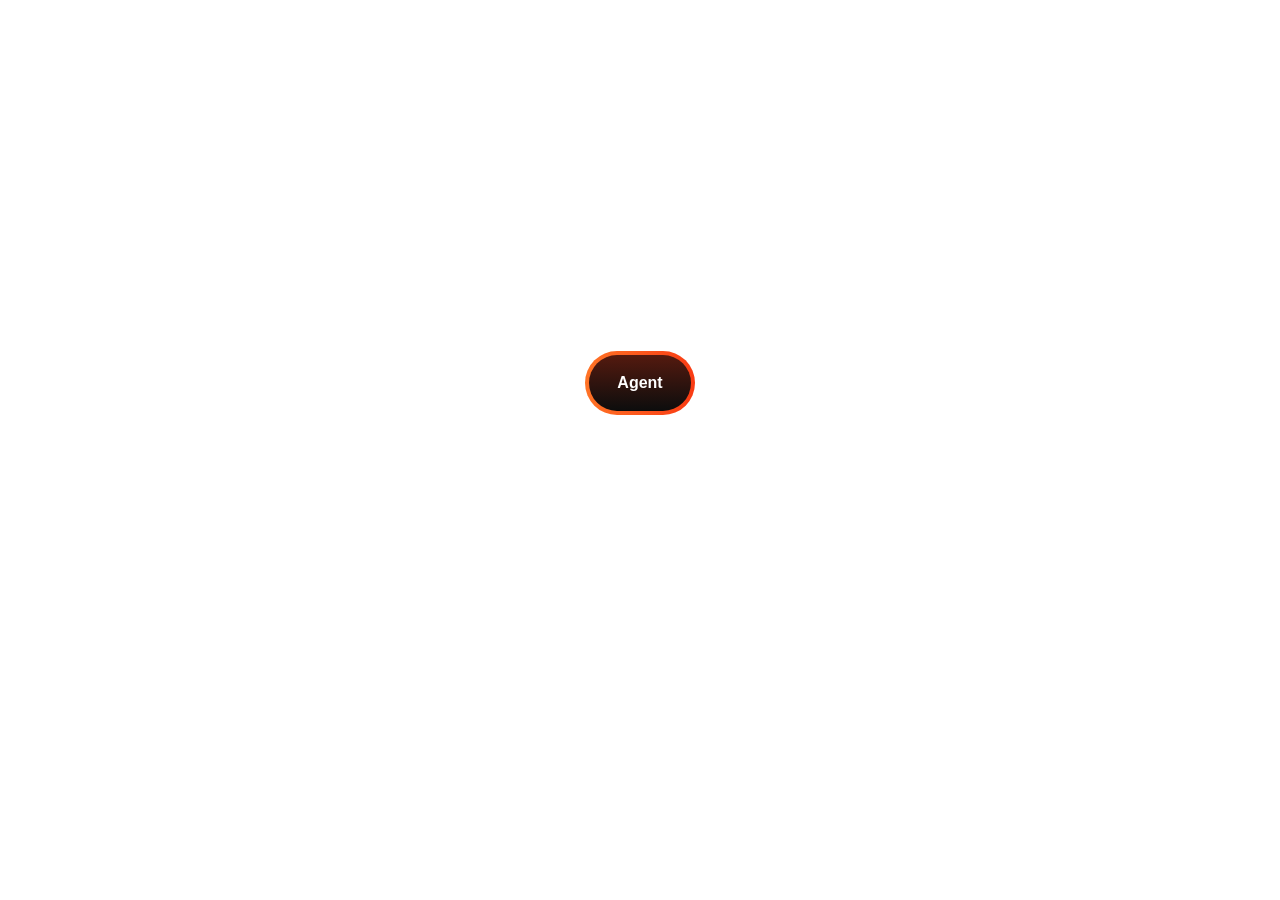
<file: index.html>
<!DOCTYPE html>
<html lang="en">




<head>

  <title>random words</title>
  <link rel="stylesheet" href="dd.css">
  <!-- <script src="index.js"></script> -->


</head>

<!-- ******************************************************************************************************************  -->
<!-- ****************************************************************************************************************** -->


<body>

  <header>




    <h2> Valorant  Agent Selecter </h2>


<button  class="button-78" role="button">Agent</button>





    <div id="name"><script src="index.js"></script></div>



<div class="ss">
  
<div id="output"></div>

</div>
</header>


</body>
</file>
<file: dd.css>
body {

    animation-name: example;
    animation-duration: 10s;
    animation-iteration-count: infinite;
    background-image: no-repeat center center fixed;
    -webkit-background-size: cover;
    -moz-background-size: cover;
    -o-background-size: cover;
    background-size: cover;
    color: #ffffff;
    padding-bottom: 80px;
}

@keyframes example {
    0% {
        background-image: url('1.jpg');
    }

    25% {
        background-image: url('2.jpg');
    }

    50% {
        background-image: url('3.jpg');
    }

    75% {
        background-image: url('4.jpg');
    }

    100% {
        background-image: url('5.jpg');
    }
}



header{


text-align: center;
padding: 150px;
/* height: 100%;
width: 100%; */
font-size: 30px;

}
h2{

border: 2px solid none ;
border-radius: 42px;
    background-color: rgba(255, 255, 255, 0.185);
}



.button-78 {
   
  align-items: center;
  appearance: none;
  background-clip: padding-box;
  background-color: initial;
  background-image: none;
  border-style: none;
  box-sizing: border-box;
  color: #fff;
  cursor: pointer;
  display: inline-block;
  flex-direction: row;
  flex-shrink: 0;
  font-family: Eina01,sans-serif;
  font-size: 16px;
  font-weight: 800;
  justify-content: center;
  line-height: 24px;
  margin: 0;
  min-height: 64px;
  outline: none;
  overflow: visible;
  padding: 19px 26px;
  pointer-events: auto;
  position: relative;
  text-align: center;
  text-decoration: none;
  text-transform: none;
  user-select: none;
  -webkit-user-select: none;
  touch-action: manipulation;
  vertical-align: middle;
  width: auto;
  word-break: keep-all;
  z-index: 0;
}

@media (min-width: 768px) {
  .button-78 {
    /* padding: 19px 32px; */
  
    margin: 66px 34px;
    padding: 19px 32px;
  }
}

.button-78:before,
.button-78:after {
  border-radius: 80px;

}

.button-78:before {
  background-image: linear-gradient(92.83deg, #ff7426 0, #f93a13 100%);
  content: "";
  display: block;
  height: 100%;
  left: 0;
  overflow: hidden;
  position: absolute;
  top: 0;
  width: 100%;
  z-index: -2;
}

.button-78:after {
  background-color: initial;
  background-image: linear-gradient(#541a0f 0, #0c0d0d 100%);
  bottom: 4px;
  content: "";
  display: block;
  left: 4px;
  overflow: hidden;
  position: absolute;
  right: 4px;
  top: 4px;
  transition: all 100ms ease-out;
  z-index: -1;
}

.button-78:hover:not(:disabled):before {
  background: linear-gradient(92.83deg, rgb(255, 116, 38) 0%, rgb(249, 58, 19) 100%);
}

.button-78:hover:not(:disabled):after {
  bottom: 0;
  left: 0;
  right: 0;
  top: 0;
  transition-timing-function: ease-in;
  opacity: 0;
}

.button-78:active:not(:disabled) {
  color: #ccc;
}

.button-78:active:not(:disabled):before {
  background-image: linear-gradient(0deg, rgba(0, 0, 0, .2), rgba(0, 0, 0, .2)), linear-gradient(92.83deg, #ff7426 0, #f93a13 100%);
}

.button-78:active:not(:disabled):after {
  background-image: linear-gradient(#541a0f 0, #0c0d0d 100%);
  bottom: 4px;
  left: 4px;
  right: 4px;
  top: 4px;
}

.button-78:disabled {
  cursor: default;
  opacity: .24;
}


.ss{

    margin: -205px 400px;
    color: rgb(249, 249, 249);
border: solid 3px rgb(255, 255, 255);
background-color: rgb(255, 0, 0);
border-radius: 34px;

}
</file>
